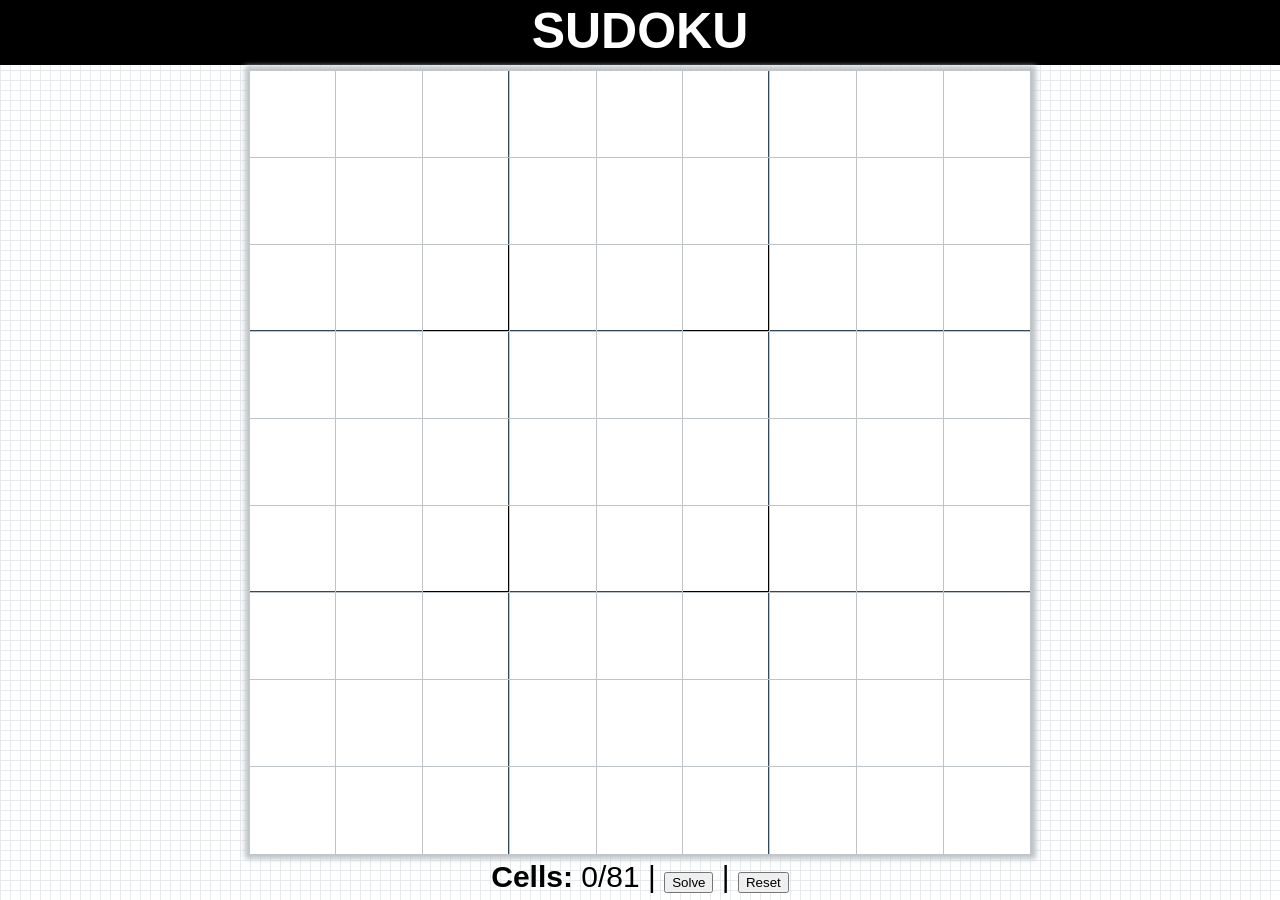
<file: html/index.html>
<!DOCTYPE html>
<html lang="en" >
<head>
  <meta charset="UTF-8">
  <title>SUDOKU</title>
  <link rel="stylesheet" href="./style.css">

</head>
<body>

<h1 id="sudoku_title">SUDOKU</h1>

<div id="sudoku_container"></div>
<!-- partial -->
  <script src='//cdnjs.cloudflare.com/ajax/libs/jquery/2.1.3/jquery.min.js'></script><script  src="./script.js"></script>

</body>
</html>
</file>
<file: html/style.css>
H1 { 
    background:black;
    color:white;
    margin:0px 0px 2px 0px;
    font-size:20px;
    padding:2px 1px 5px 1px;
    text-align:center;    
}

body {
    font-family:verdana,helvetica,arial,sans-serif;
    border:0px; margin:0px; padding:0px;
        
    background:url(
        [data-uri]
    ) repeat;
}

/* board */
.sudoku_board {
    margin:6px auto;
  
    overflow: hidden;
    
    -webkit-user-select: none;  
    -moz-user-select: none;    
    -ms-user-select: none;      
    user-select: none;
    
    box-shadow: 0px 0px 5px 5px #bdc3c7;
}

.sudoku_board .cell {    
    width:11.11%;    
    display: inline-block;    
    float:left;
    cursor:pointer;    
    text-align: center;
    overflow: hidden;  
    
    -webkit-box-sizing: border-box; /* Safari/Chrome, other WebKit */
	    -moz-box-sizing: border-box;    /* Firefox, other Gecko */
	    box-sizing: border-box;
    
    box-shadow: 0px 0px 0px 1px #bdc3c7;
  
    background:white;
}

.sudoku_board .cell.border_h {
    box-shadow: 0px 0px 0px 1px #bdc3c7, inset 0px -2px 0 0 #34495e;    
}

.sudoku_board .cell.border_v {
    box-shadow: 0px 0px 0px 1px #bdc3c7, inset -2px 0 0 #34495e;
}

.sudoku_board .cell.border_h.border_v {
    box-shadow: 0px 0px 0px 1px #bdc3c7, inset -2px 0 0 black, inset 0px -2px 0 black;
}

.sudoku_board .cell span {
    color:#2c3e50;
    font-size:14px;
    text-align:middle;    
}

.sudoku_board .cell.selected, .sudoku_board .cell.selected.fix {
    background:#FFE;    
}

.sudoku_board .cell.selected.current {
    position:relative;
    background: #3498db;
    font-weight:bold;
    box-shadow: 0px 0px 3px 3px #bdc3c7;
}

.sudoku_board .cell.selected.current span {
    color:white;
}

.sudoku_board .cell.selected.group {
    color:blue;    
}

.sudoku_board .cell span.samevalue, .sudoku_board .cell.fix span.samevalue {
    font-weight:bold;  
    color:#3498db;
}

.sudoku_board .cell.notvalid, .sudoku_board .cell.selected.notvalid{
    font-weight:bold;
    color:white;;
    background:#e74c3c;
}

.sudoku_board .cell.fix {
    background:#ecf0f1;
    cursor:not-allowed;
}

.sudoku_board .cell.fix span {
  color:#7f8c8d;
}

.sudoku_board .cell .solution {
  font-size:10px;
  color:#d35400;
}

.sudoku_board .cell .note {
    color:#bdc3c7;    
    width:50%;    
    height:50%;
    display: inline-block;    
    float:left;
    text-align:center;
    font-size:14px;
  
    -webkit-box-sizing: border-box;
	    -moz-box-sizing: border-box;
	    box-sizing: border-box;
}

.gameover_container .gameover {
    color:white;
    font-weight:bold;
	    text-align:center; 
    
    display:block;
    position:absolute;       
    width:90%;    
    padding:10px;
    
    box-shadow: 0px 0px 5px 5px #bdc3c7;
}


.restart {
  background:#7F8C8D;
  color:#ecf0f1;
}

/* console */
.board_console_container, .gameover_container {
    background-color: rgba(127, 140, 141, 0.7);
    position: absolute;
    top: 0;
    left: 0;
    width: 100%;
    height: 100%;
    
     -webkit-user-select: none;  
     -moz-user-select: none;    
     -ms-user-select: none;      
     user-select: none;
}

.board_console {
    display:block;
    position:absolute;        
    width:50%;        
    color:white;
    background-color: rgba(127, 140, 141, 0.7);
    box-shadow: 0px 0px 5px 5px #bdc3c7;
}

.board_console .num {
    width:33.33%;    
    color:#2c3e50;    
    padding: 1px;
    display: inline-block;    
    font-weight:bold;
    font-size:24px;
    text-align: center;    
    cursor:pointer;
    
    -webkit-box-sizing: border-box; /* Safari/Chrome, other WebKit */
	    -moz-box-sizing: border-box;    /* Firefox, other Gecko */
	    box-sizing: border-box;
    
    box-shadow: 0px 0px 0px 1px #bdc3c7;
}


.board_console .num:hover {
    color:white;
    background:#f1c40f;
}

.board_console .num.remove {
    width:66.66%;    
}

.board_console .num.note {
    background:#95a5a6;
    color:#ecf0f1;
}

.board_console .num.note:hover {
    background:#95a5a6;
    color:#f1c40f;
}

.board_console .num.selected {
    background:#f1c40f;
    box-shadow: 0px 0px 3px 3px #bdc3c7;
}

.board_console .num.note.selected {
    background:#f1c40f;  
    box-shadow: 0px 0px 3px 3px #bdc3c7;
}

.board_console .num.note.selected:hover {
  color:white;
}

.board_console .num.no:hover {
    color:white;
    cursor:not-allowed;
}

.board_console .num.remove:hover {
    color:white;
    background:#c0392b;
}

.statistics {
    text-align:center;    
}

#sudoku_menu {
    background-color: black;
    position: absolute;
    z-index:2;
    width: 100%;
    height: 100%;
    left: -100%;
    box-sizing: border-box;
    -moz-box-sizing: border-box;
}

#sudoku_menu ul {
   margin: 0;
   padding: 100px 0px 0px 0px;
   list-style: none;
}

#sudoku_menu ul li{
  margin: 0px 50px;
}

#sudoku_menu ul li a {
  text-align:center;
  padding: 15px 20px;
  font-size: 28px;
  font-weight: bold;
  color: white;
  text-decoration: none;
  display: block;
  border-bottom: 1px solid #2c3e50;
}

#sudoku_menu.open-sidebar {
  left:0px;
}

#sidebar-toggle {
    z-index:3;
    background: #bdc3c7;
    border-radius: 3px;
    display: block;
    position: relative;
    padding: 22px 18px;
    float: left;
}

#sidebar-toggle .bar{
    display: block;
    width: 28px;
    margin-bottom: 4px;
    height: 4px;
    background-color: #f0f0f0;
    border-radius: 1px;   
}

#sidebar-toggle .bar:last-child{
     margin-bottom: 0;   
}

/*Responsive Stuff*/

@media all and (orientation:portrait) and (min-width: 640px){
    h1 { font-size:50px; }
    .statistics { font-size:30px; }    
    .sudoku_board .cell span { font-size:60px; }    
    .board_console .num { font-size:60px; }
}

@media all and (orientation:landscape) and (min-height: 640px){
    h1 { font-size:50px; }
    .statistics { font-size:30px; }
    .sudoku_board .cell span { font-size:50px; }
    .board_console .num { font-size:50px; }
}

@media all and (orientation:portrait) and (max-width: 1000px){
    .sudoku_board .cell span { font-size:30px; }   
}

@media all and (orientation:portrait) and (max-width: 640px){
	.sudoku_board .cell span { font-size:24px; }
  .sudoku_board .cell .note { font-size:10px; }
}

@media all and (orientation:portrait) and (max-width: 470px){
	.sudoku_board .cell span { font-size:16px; }
.sudoku_board .cell .note { font-size:8px; }
}

@media all and (orientation:portrait) and (max-width: 320px){
	.sudoku_board .cell span { font-size:12px; }
.sudoku_board .cell .note { font-size:8px; }
}

@media all and (orientation:portrait) and  (max-width: 240px){
	.sudoku_board .cell span { font-size:10px; }   
}
</file>
